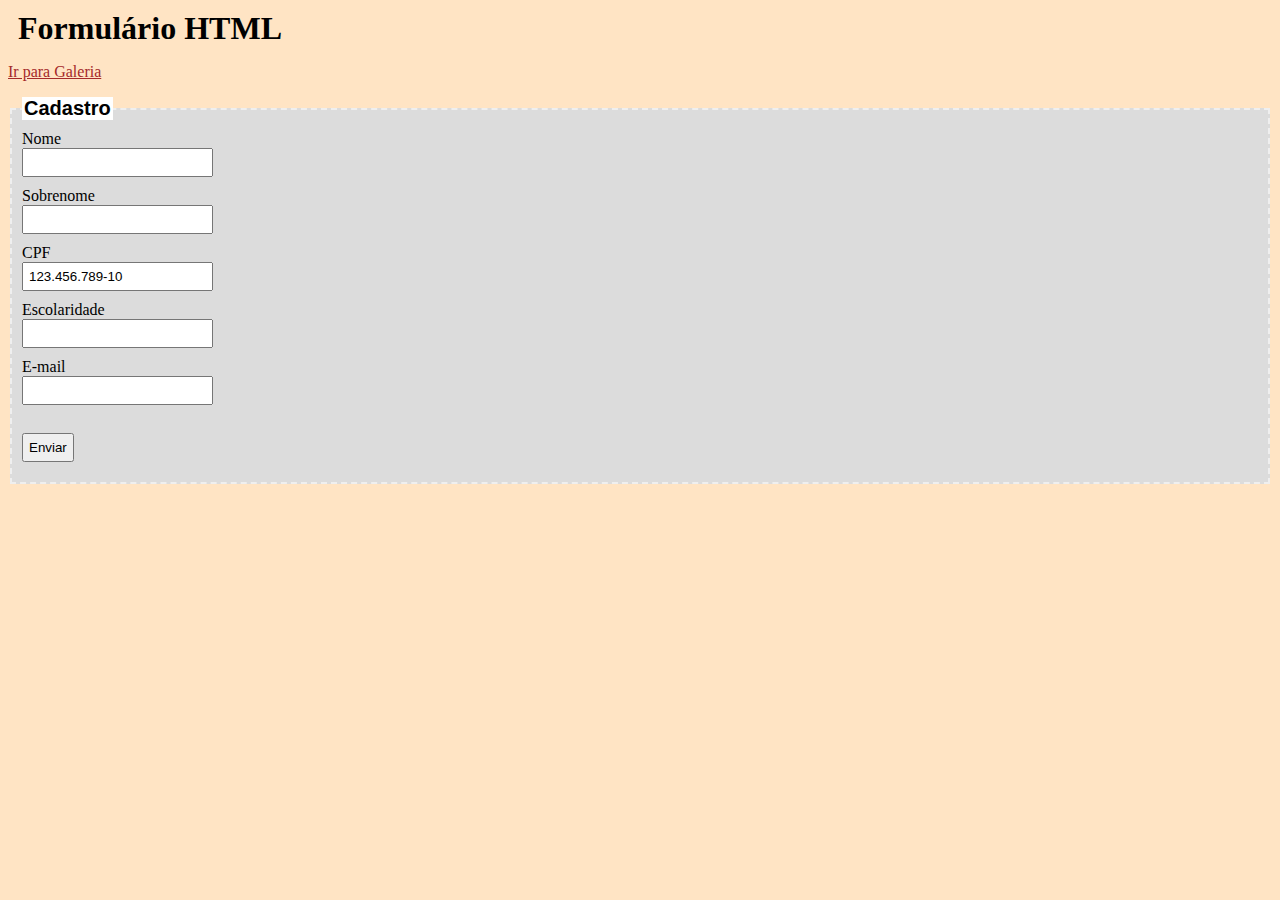
<file: form.html>
<!DOCTYPE html>
<html>
    <head>
        <title>Aula sobre Formulário HTML</title>
        <meta charset="UTF-8">
        <link rel="stylesheet" href="css/estilo.css">
    </head>
    <body>
        <h1>Formulário HTML</h1>
        <p><a href="#">Ir para Galeria</a></p>
        <form action="">
            <fieldset>
                <legend>Cadastro</legend>
                <label for="nome">Nome</label><br>
                <input type="text" name="nome" id="nome"><br>
                <label for="sobrenome">Sobrenome</label><br>
                <input type="text" name="sobrenome" id="nome"><br>
                <label for="cpf">CPF</label><br>
                <input type="text" name="cpf" id="cpf" value="123.456.789-10" readonly><br>
                <label for="esc">Escolaridade</label><br>
                <input list="escolaridades" name="esc">
                <datalist id="escolaridades">
                    <option value="Ensino Fundamental">
                    <option value="Ensino Médio">
                    <option value="Ensino Superior"> 
                    <option value="Pós-Graduação">
                </datalist><br>
                <label for="email">E-mail</label><br>
                <input type="email" name="email" id="email"><br>
                <br>
                <input type="submit" value="Enviar">
            </fieldset>
        </form>
    </body>
</html>
</file>
<file: css/estilo.css>
body {
    background-color: bisque;
}
form fieldset {
    border-style: dashed;
    background-color:gainsboro;
    padding: 10px;
}
form legend {
    font-family: 'Segoe UI', Tahoma, Geneva, Verdana, sans-serif;
    font-weight: bold;
    background-color: white;
    font-size: 20px;
}
h1 {
    margin: 10px;
}
form input {
    padding: 5px;
    margin-bottom: 10px;
}

a:link {
    color: brown;
}
a:visited {
    color: green;
}
a:hover {
    color: fuchsia;
    background-color: white;
    font-style: italic;
    font-weight: bold;
}
a:active {
    color:blue;
}
</file>
